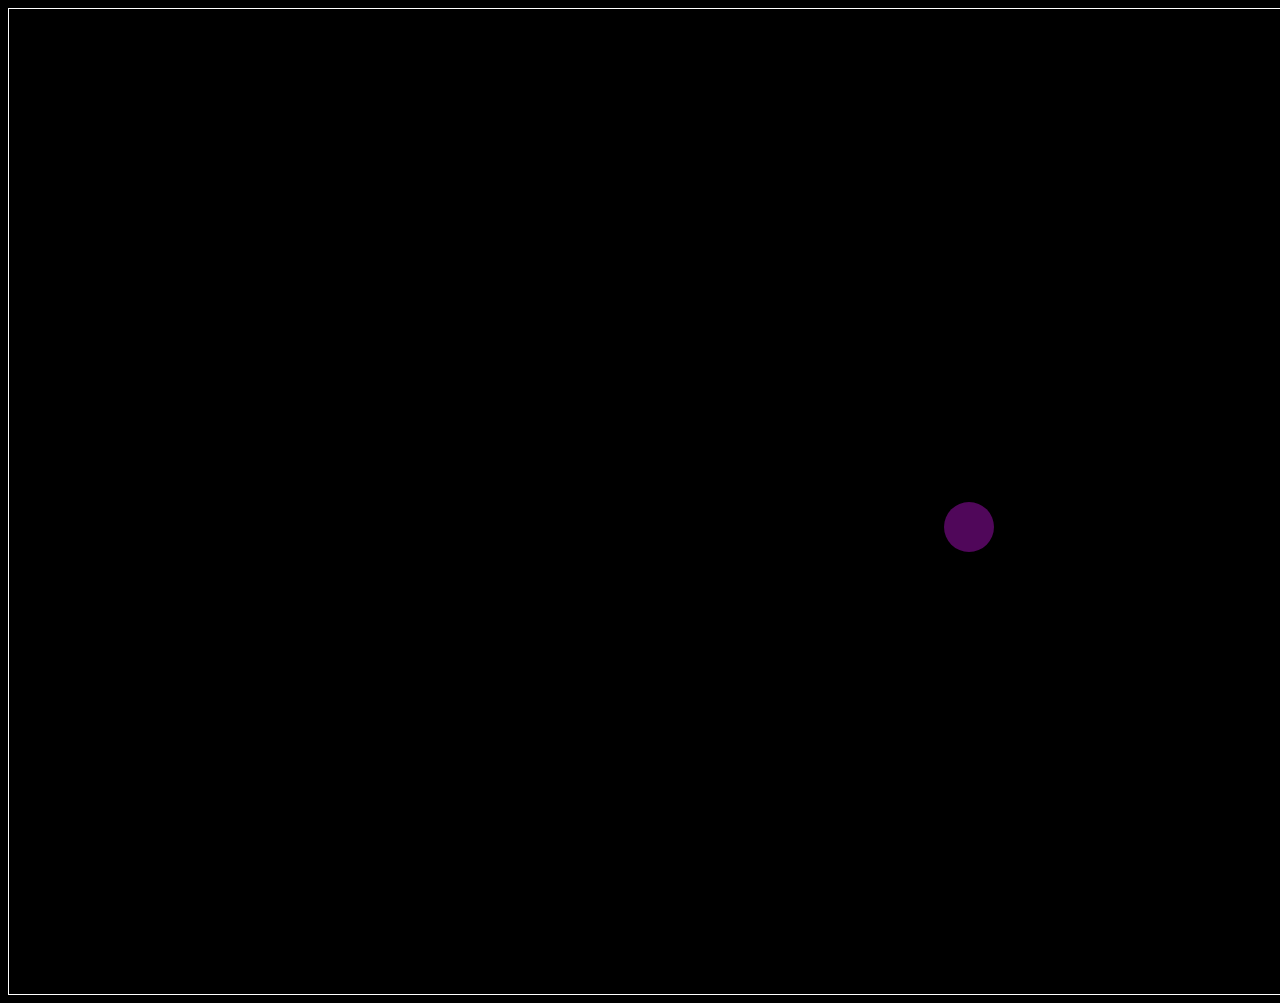
<file: newPong/index.html>
<!DOCTYPE html>
<html>
  <head>
    <title>Title</title>
    <!-- Load CSS files -->
    <link rel="stylesheet" type="text/css" href="index.css">
    
    <!-- Load JavaScript files -->
    <script src="jquery.min.js"></script>
    <script src="index.js"></script>
  </head>
  
  <body>
    <div id='board'>
      <div id='ball'></div>
      <div id='leftPadel'></div>
      <div id='rightPadel'></div>
    </div>
  </body>
</html>
</file>
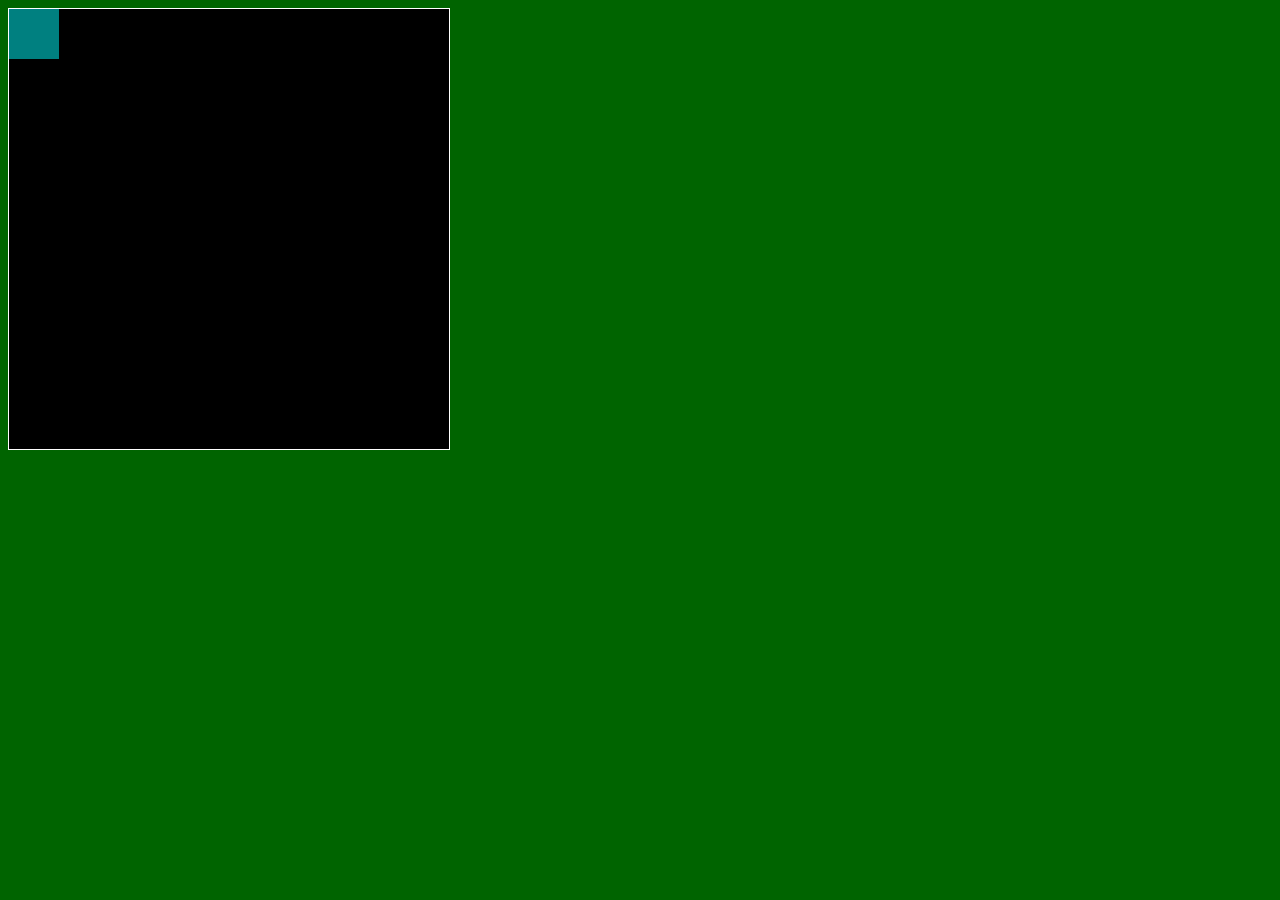
<file: newSnake/index.html>
<!DOCTYPE html>
<html>
  <head>
    <title>Title</title>
    <!-- Load CSS files -->
    <link rel="stylesheet" type="text/css" href="index.css">
    
    <!-- Load JavaScript files -->
    <script src="jquery.min.js"></script>
    <script src="index.js"></script>
  </head>
  
  <body>
    <div id='board'>
      <div id='gameItem'></div>
    </div>
  </body>
</html>
</file>
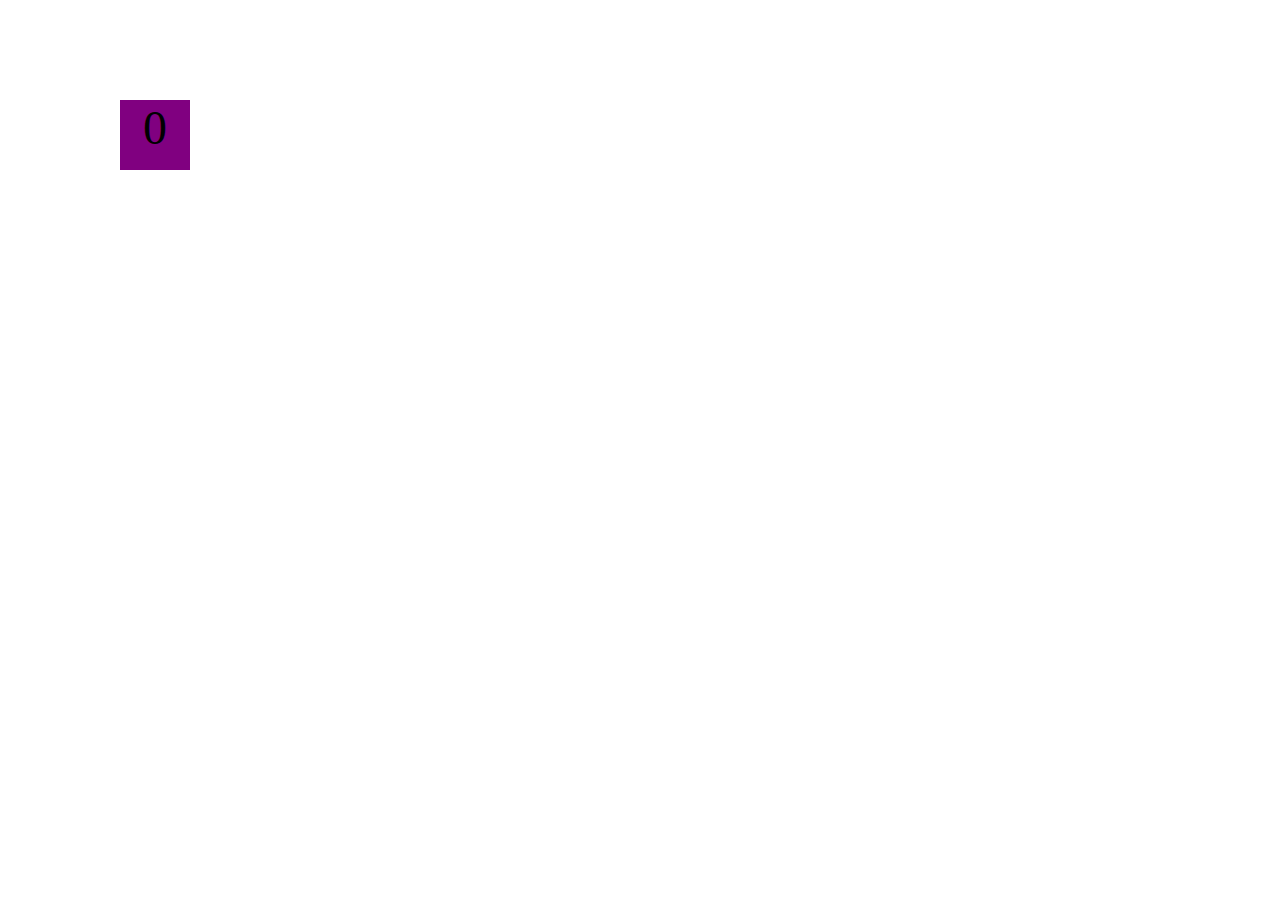
<file: projects/bouncing-box-refactor/index.html>
<!DOCTYPE html>
<html>
<head>
	<title>Bouncing Box</title>
    <link rel="stylesheet" href="index.css">
	<script src="https://cdnjs.cloudflare.com/ajax/libs/jquery/2.1.1/jquery.min.js"></script>
    <script src="index.js"></script>

</head>
<body id="board">
	<!-- HTML for the box -->
	<div id="box">0</div>

</body>
</html>
</file>
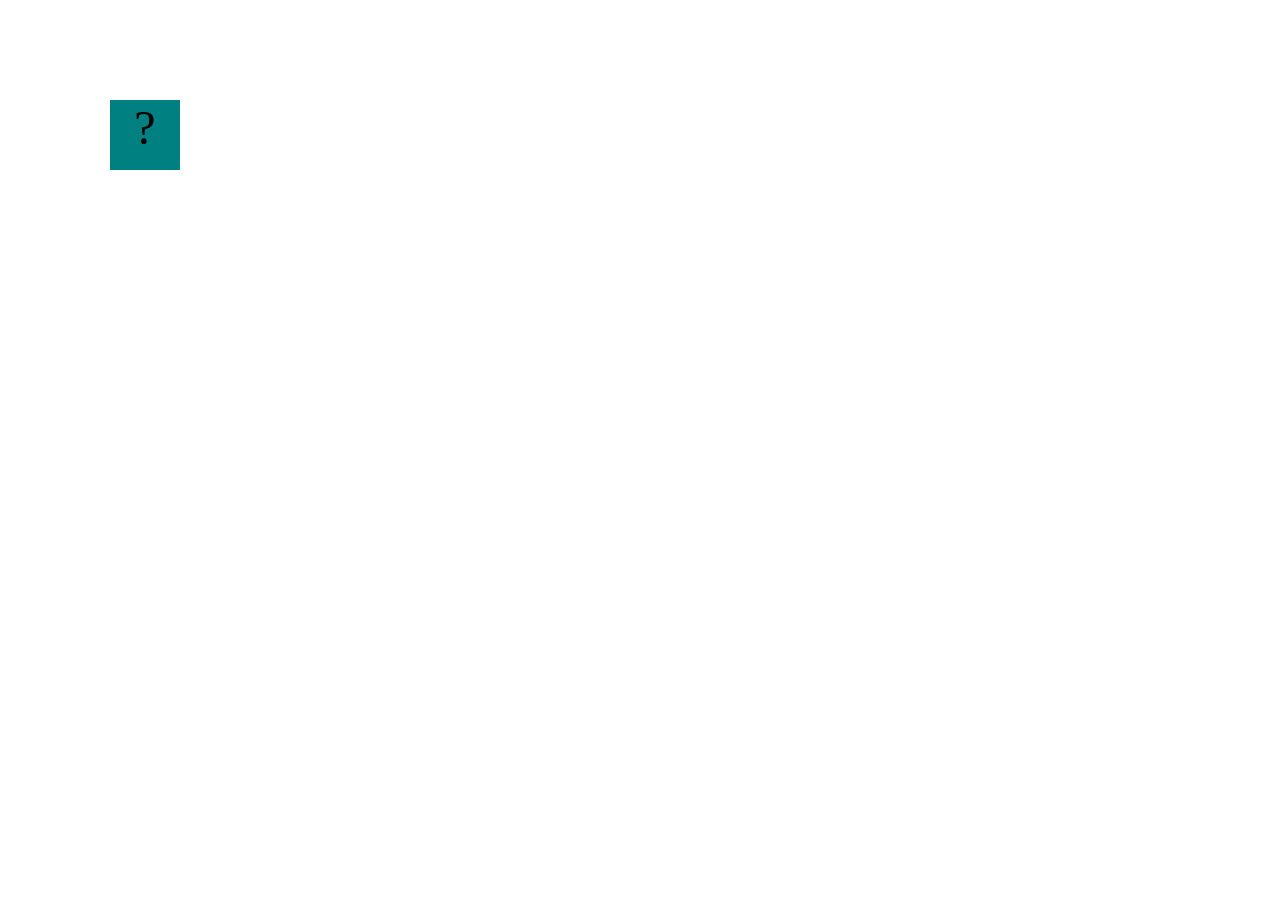
<file: projects/bouncing-box/index.html>
<!DOCTYPE html>
<html>
<head>
	<meta charset="utf-8">
	<title>Bouncing Box</title>
	<script src="jquery.min.js"></script>
	<style>
		.box {
			background-image: url("https://cdn.discordapp.com/attachments/659961786878918656/720671616484507668/103380911_284432556083180_8028904157753076603_n.jpg");
			width: 70px;
			height: 70px;
			background-color: teal;
			font-size: 300%;
			text-align: center;
			display: block;
			position: absolute;
			top: 100px;
			left: 0px;  /* <--- Change me! */
		}
	</style>
	<!-- 	<script src="//cdnjs.cloudflare.com/ajax/libs/jquery/2.1.1/jquery.min.js"></script> -->

</head>
<body class="board">
	<!-- HTML for the box -->
	<div class="box">?</div>

	<script>
		(function(){
			'use strict'
			/* global jQuery */

			//////////////////////////////////////////////////////////////////
			/////////////////// SETUP DO NOT DELETE //////////////////////////
			//////////////////////////////////////////////////////////////////
			
			var box = jQuery('.box');	// reference to the HTML .box element
			var board = jQuery('.board');	// reference to the HTML .board element
			var boardWidth = board.width();	// the maximum X-Coordinate of the screen

			// Every 50 milliseconds, call the update Function (see below)
			setInterval(update, 50);
			
			// Every time the box is clicked, call the handleBoxClick Function (see below)
			box.on('click', handleBoxClick);

			// moves the Box to a new position on the screen along the X-Axis
			function moveBoxTo(newPositionX) {
				box.css("left", newPositionX);
			}

			// changes the text displayed on the Box
			function changeBoxText(newText) {
				box.text(newText);
			}

			//////////////////////////////////////////////////////////////////
			/////////////////// YOUR CODE BELOW HERE /////////////////////////
			//////////////////////////////////////////////////////////////////
			
			// TODO 2 - Variable declarations 
			var positionX = 0;
			var points = 0;
			var speed = 10

			
			/* 
			This Function will be called 20 times/second. Each time it is called,
			it should move the Box to a new location. If the box drifts off the screen
			turn it around! 
			*/
			function update() {
				debugger;
				moveBoxTo(positionX);
				positionX = positionX + speed;
				if(positionX>boardWidth) {
					speed = -speed;
				}
				if(positionX<0) {
					speed = -speed;
				}
			}

			/* 
			This Function will be called each time the box is clicked. Each time it is called,
			it should increase the points total, increase the speed, and move the box to
			the left side of the screen.
			*/
			function handleBoxClick() {
				positionX = 0;
				speed = speed + 3;
				points = points + 1;
				changeBoxText(points);
				if(speed>0) {
					speed + 3
				}
				else if(speed<0) {
					speed - 3
				}
			}
		})();
	</script>
</body>
</html>
</file>
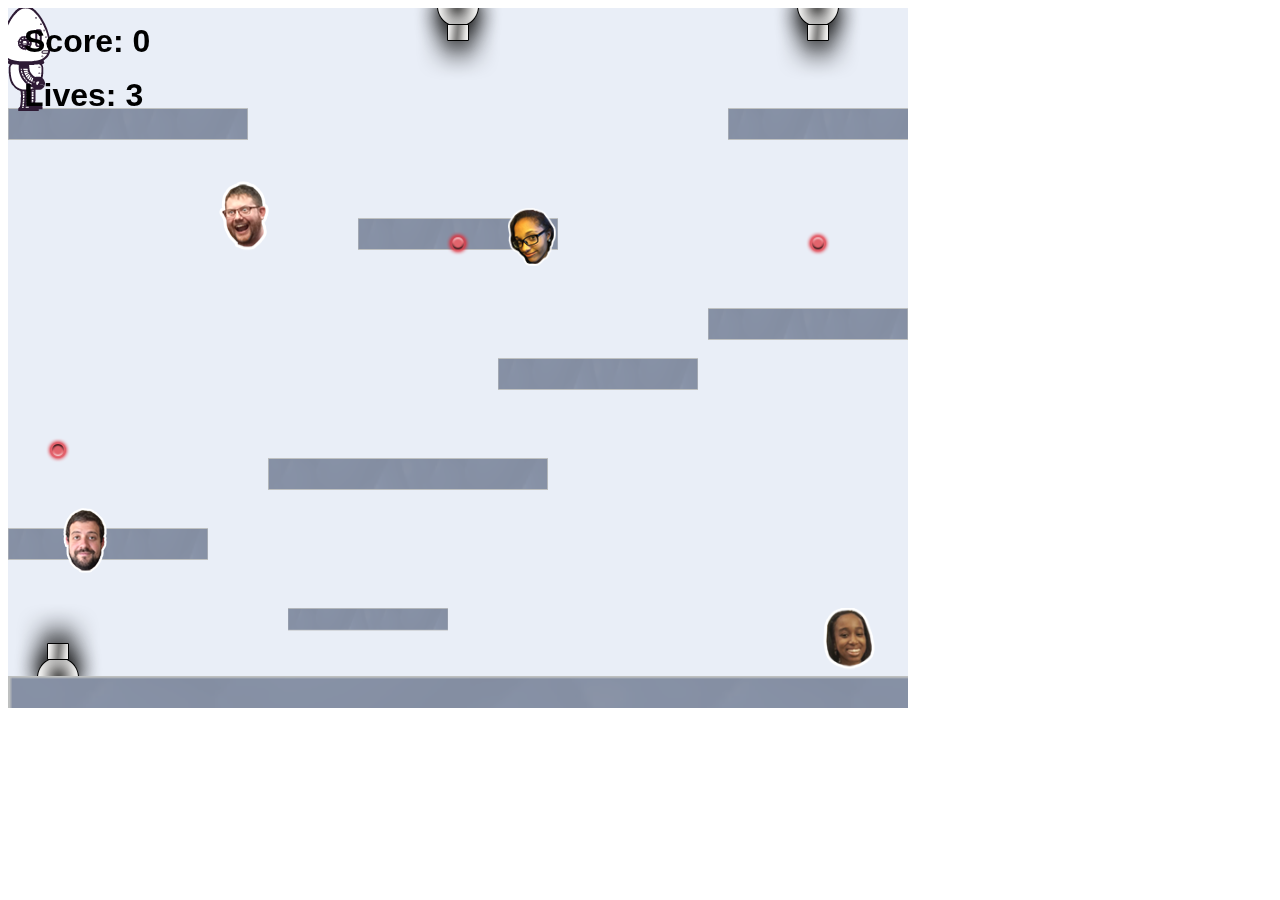
<file: projects/platformer/index.html>
<!DOCTYPE html>
<html>
    <head>
        <title>Platformer</title>
        <script src="lib/jquery.min.js"></script>
        <script src="lib/phaser.min.js"></script>
        <script src="js/factory/game.js"></script>
        <script src="js/factory/preload.js"></script>
        <script src="js/factory/platform.js"></script>
        <script src="js/factory/collectable.js"></script>
        <script src="js/factory/cannon.js"></script>
        <script src="js/factory/player.js"></script>
        <script src="js/controller/player-manager.js"></script>
        <script src="js/init/platform.js"></script>
        <script src="js/init/collectable.js"></script>
        <script src="js/init/cannon.js"></script>
        <script src="js/init/player.js"></script>
    </head>
    <body>
        <script src="js/index.js"></script>
    </body>
</html>
</file>
<file: newPong/index.css>
body {
  background-color: black;
}

#board {
  width: 1870px;
  height: 985px;
  border: 1px solid white;
  background-color: black;
  position: relative;
}

#ball {
  background-color: rgb(80, 7, 90);
  width: 50px;
  height: 50px;
  position: absolute;
  left: 935px;
  top: 492.5px;
  border-radius: 25px;
}
#leftPanel {
    background-color: white;
    width: 500px;
    height: 500px;
    position: absolute;
    left: 500px;
    top: 220px;
    border-radius: 0px;
}

/*   left: 100px; */  /* Uncomment if you want to set a "starting" position */
/*   top: 100px;  */  /* Uncomment if you want to set a "starting" position */
}
</file>
<file: newSnake/index.css>
body {
  background-color: darkgreen;
}

#board {
  width: 440px;
  height: 440px;
  border: 1px solid white;
  background-color: black;
  position: relative;
}

#gameItem {
  background-color: teal;
  width: 50px;
  height: 50px;
  position: absolute;
/*   left: 100px; */  /* Uncomment if you want to set a "starting" position */
/*   top: 100px;  */  /* Uncomment if you want to set a "starting" position */
}
</file>
<file: projects/bouncing-box-refactor/index.css>
#box {
			width: 70px;
			height: 70px;
			background-color: purple;
			font-size: 300%;
			text-align: center;
			display: block;
			position: absolute;
			top: 100px;
			left: 0px;
		}
        body {
            background-image: url("https://cdn.discordapp.com/attachments/745620874509418526/758786309857738813/Screenshot_2020-09-23_151126.png");
        }
</file>
